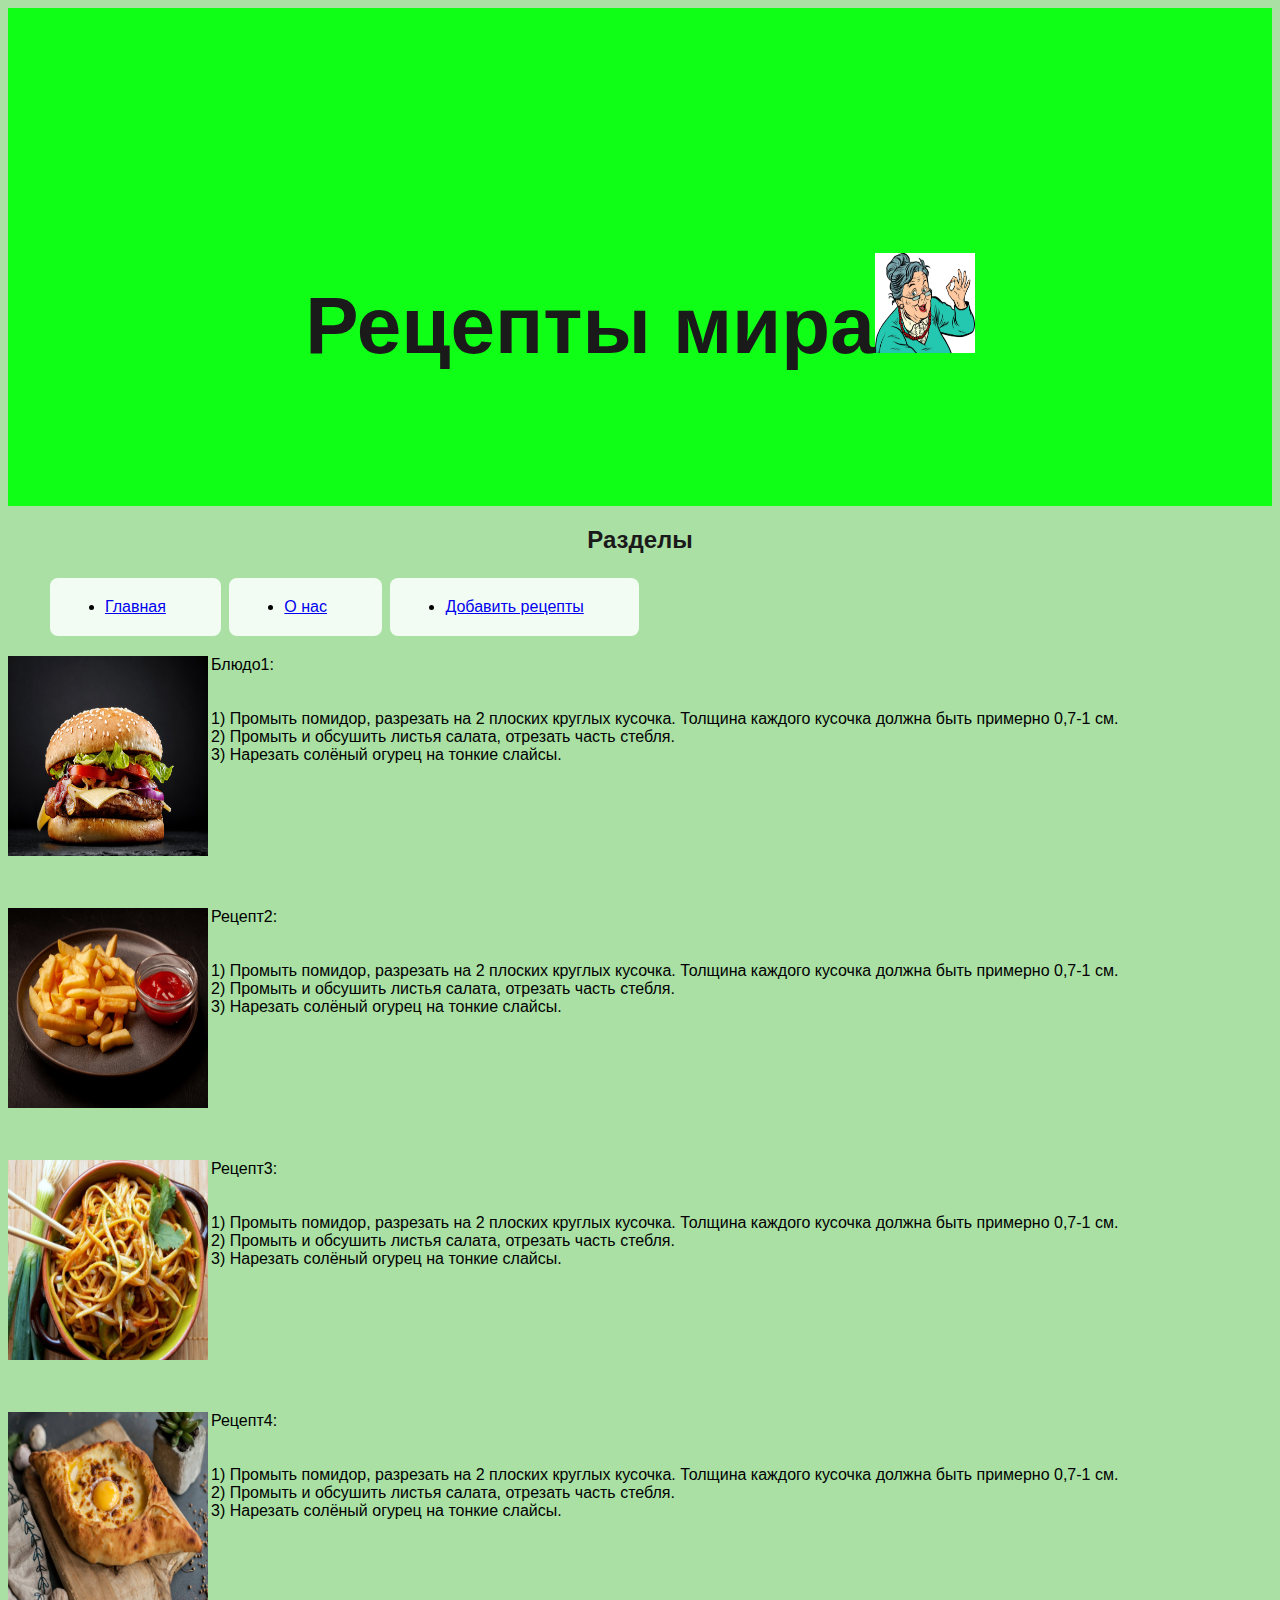
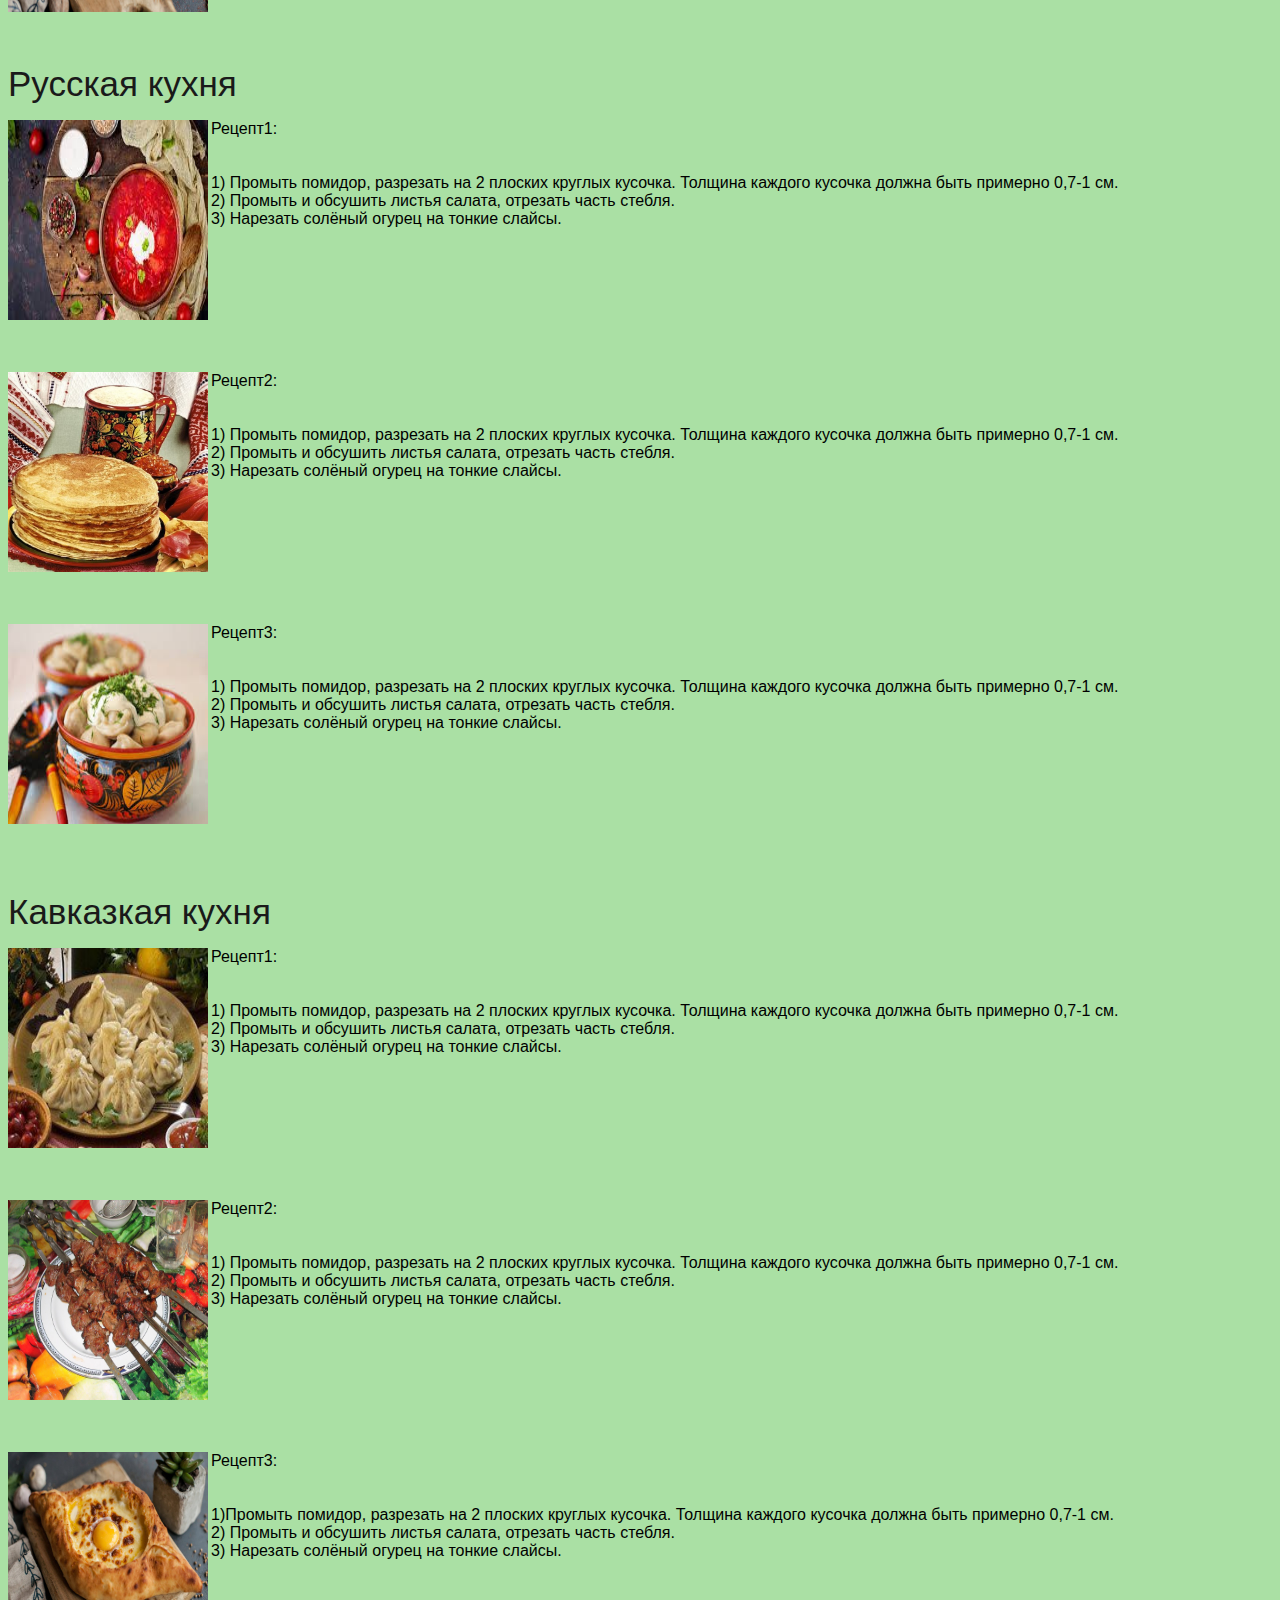
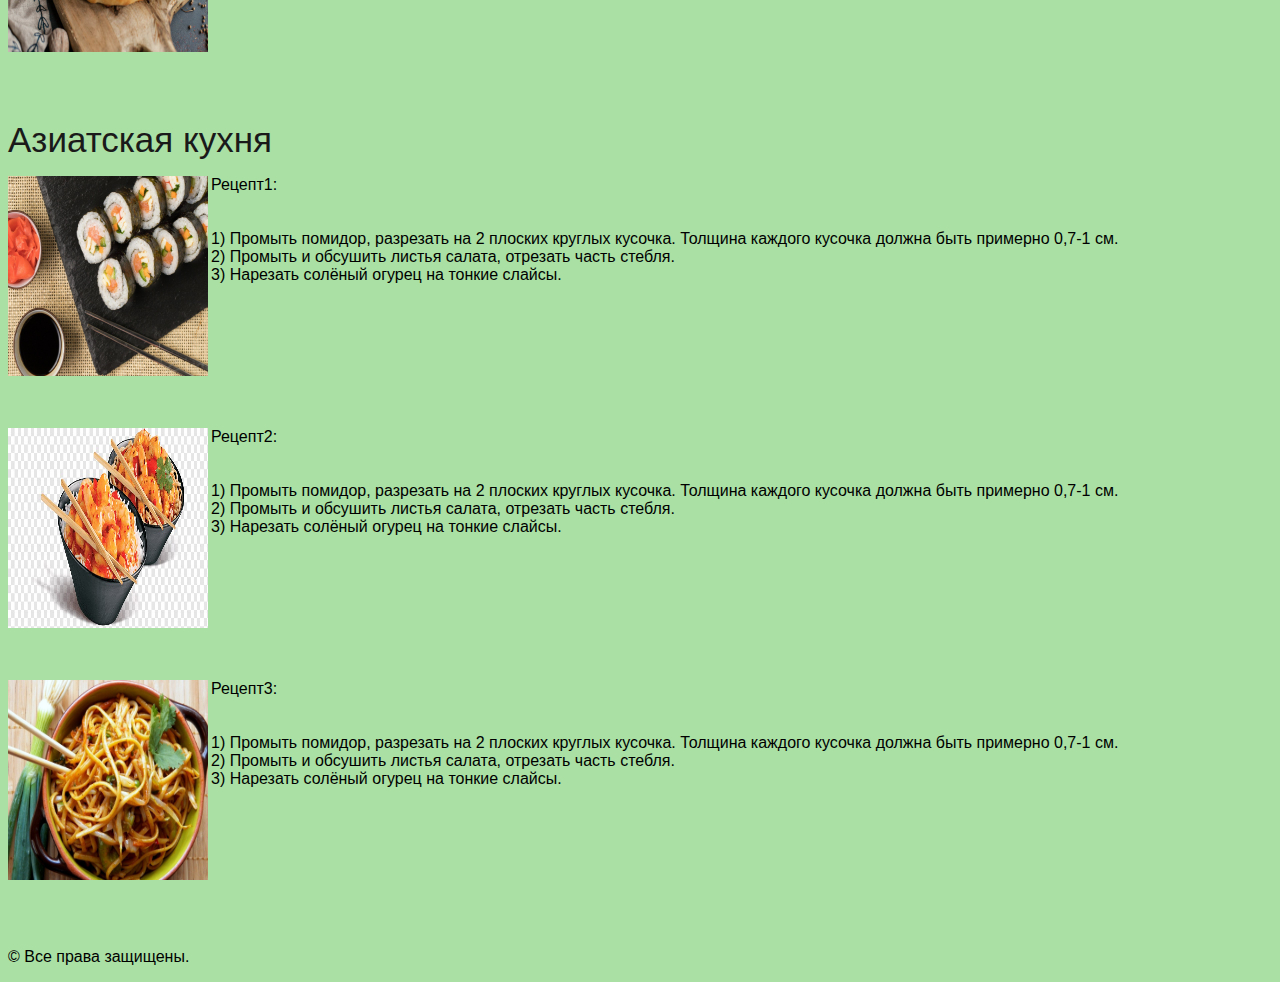
<file: index.html>
<html> 
<head> 
<link rel="stylesheet" type="text/css" href="css/style.css">  
<title>Рецепты мира</title> 
<link rel="manifest" href="manifest.json">
<meta http-equiv="Content-Type" content="text/html;charset=utf-8" /> 


 
</head> 
<body> 
 
<header> 
  <h1><br><br><br><h3>Рецепты мира<IMG SRC="Лого.png" WIDTH=100 HEIGHT=100 ></h3><br><br><br></h1> 
</header> 

        <h2>Разделы</h2>
        <nav>
            <ul>
                <button><li><a href="index.html">Главная</a></li></button>
                <button><li><a href="we.html">О нас</a></li></button>
				<button><li><a href="history.html">Добавить рецепты</a></li></button>
             
            </ul>
        </nav>



<div class="logo"></div> 
<div id="tabs"> 
<ul> 


</ul> 
<IMG SRC="бургер.jpg" WIDTH=200 HEIGHT=200 ALIGN="left"> 
Блюдо1:<br><br><br>1) Промыть помидор, разрезать на 2 плоских круглых кусочка. Толщина каждого кусочка должна быть примерно 0,7-1 см.<br>2) Промыть и обсушить листья салата, отрезать часть стебля.<br> 
3) Нарезать солёный огурец на тонкие слайсы. 
<br><br><br><br><br><br><br><br><br> 
<IMG SRC="картошкафри.jpg" WIDTH=200 HEIGHT=200 ALIGN="left"> 
Рецепт2:<br><br><br>1) Промыть помидор, разрезать на 2 плоских круглых кусочка. Толщина каждого кусочка должна быть примерно 0,7-1 см.<br>2) Промыть и обсушить листья салата, отрезать часть стебля.<br> 
3) Нарезать солёный огурец на тонкие слайсы. 
<br><br><br><br><br><br><br><br><br> 
<IMG SRC="лапша.jpg" WIDTH=200 HEIGHT=200 ALIGN="left"> 
Рецепт3:<br><br><br>1) Промыть помидор, разрезать на 2 плоских круглых кусочка. Толщина каждого кусочка должна быть примерно 0,7-1 см.<br>2) Промыть и обсушить листья салата, отрезать часть стебля.<br> 
3) Нарезать солёный огурец на тонкие слайсы. 
<br><br><br><br><br><br><br><br><br> 
<IMG SRC="хачапури.jpg" WIDTH=200 HEIGHT=200 ALIGN="left"> 
Рецепт4:<br><br><br>1) Промыть помидор, разрезать на 2 плоских круглых кусочка. Толщина каждого кусочка должна быть примерно 0,7-1 см.<br>2) Промыть и обсушить листья салата, отрезать часть стебля.<br> 
3) Нарезать солёный огурец на тонкие слайсы. 
<br><br><br><br><br><br><br><br><br> 
 
<div id="tabs-2"> 
<Tipe> Русская кухня</Tipe> 
</div> 
<p><IMG SRC="борщь.jpg" WIDTH=200 HEIGHT=200 ALIGN="left"> 
Рецепт1:<br><br><br>1) Промыть помидор, разрезать на 2 плоских круглых кусочка. Толщина каждого кусочка должна быть примерно 0,7-1 см.<br>2) Промыть и обсушить листья салата, отрезать часть стебля.<br> 
3) Нарезать солёный огурец на тонкие слайсы. 
<br><br><br><br><br><br><br><br><br> 
<IMG SRC="блины.jpg" WIDTH=200 HEIGHT=200 ALIGN="left"> 
Рецепт2:<br><br><br>1) Промыть помидор, разрезать на 2 плоских круглых кусочка. Толщина каждого кусочка должна быть примерно 0,7-1 см.<br>2) Промыть и обсушить листья салата, отрезать часть стебля.<br> 
3) Нарезать солёный огурец на тонкие слайсы. 
<br><br><br><br><br><br><br><br><br> 
<IMG SRC="пельмени.jpg" WIDTH=200 HEIGHT=200 ALIGN="left"> 
Рецепт3:<br><br><br>1) Промыть помидор, разрезать на 2 плоских круглых кусочка. Толщина каждого кусочка должна быть примерно 0,7-1 см.<br>2) Промыть и обсушить листья салата, отрезать часть стебля.<br> 
3) Нарезать солёный огурец на тонкие слайсы. 
<br><br><br><br><br><br><br><br><br> 
<div id="tabs-3"> 
<Tipe> Кавказкая кухня</Tipe> 
</div> 
<p><IMG SRC="манты.jpg" WIDTH=200 HEIGHT=200 ALIGN="left"> 
Рецепт1:<br><br><br>1) Промыть помидор, разрезать на 2 плоских круглых кусочка. Толщина каждого кусочка должна быть примерно 0,7-1 см.<br>2) Промыть и обсушить листья салата, отрезать часть стебля.<br> 
3) Нарезать солёный огурец на тонкие слайсы. 
<br><br><br><br><br><br><br><br><br> 
<IMG SRC="шашлыки.jpg" WIDTH=200 HEIGHT=200 ALIGN="left"> 
Рецепт2:<br><br><br>1) Промыть помидор, разрезать на 2 плоских круглых кусочка. Толщина каждого кусочка должна быть примерно 0,7-1 см.<br>2) Промыть и обсушить листья салата, отрезать часть стебля.<br> 
3) Нарезать солёный огурец на тонкие слайсы. 
<br><br><br><br><br><br><br><br><br> 
<IMG SRC="хачапури.jpg" WIDTH=200 HEIGHT=200 ALIGN="left"> 
Рецепт3:<br><br><br>
1)Промыть помидор, разрезать на 2 плоских круглых кусочка. Толщина каждого кусочка должна быть примерно 0,7-1 см.<br>2) Промыть и обсушить листья салата, отрезать часть стебля.<br> 
3) Нарезать солёный огурец на тонкие слайсы. 
<br><br><br><br><br><br><br><br><br> 
<div id="tabs-4"> 
<Tipe> Азиатская кухня</Tipe> 
</div> 
<p><IMG SRC="суши.jpg" WIDTH=200 HEIGHT=200 ALIGN="left"> 
Рецепт1:<br><br><br>1) Промыть помидор, разрезать на 2 плоских круглых кусочка. Толщина каждого кусочка должна быть примерно 0,7-1 см.<br>2) Промыть и обсушить листья салата, отрезать часть стебля.<br> 
3) Нарезать солёный огурец на тонкие слайсы. 
<br><br><br><br><br><br><br><br><br> 
<IMG SRC="креветки.jpg" WIDTH=200 HEIGHT=200 ALIGN="left">


Рецепт2:<br><br><br>1) Промыть помидор, разрезать на 2 плоских круглых кусочка. Толщина каждого кусочка должна быть примерно 0,7-1 см.<br>2) Промыть и обсушить листья салата, отрезать часть стебля.<br> 
3) Нарезать солёный огурец на тонкие слайсы. 
<br><br><br><br><br><br><br><br><br> 
<IMG SRC="лапша.jpg" WIDTH=200 HEIGHT=200 ALIGN="left"> 
Рецепт3:<br><br><br>1) Промыть помидор, разрезать на 2 плоских круглых кусочка. Толщина каждого кусочка должна быть примерно 0,7-1 см.<br>2) Промыть и обсушить листья салата, отрезать часть стебля.<br> 
3) Нарезать солёный огурец на тонкие слайсы. 
<br><br><br><br><br><br><br><br><br> 


<footer>  
        <div class="container">  
            <p>&copy; Все права защищены.</p>  
        </div>  
    </footer> 
</body> 
</html>
</file>
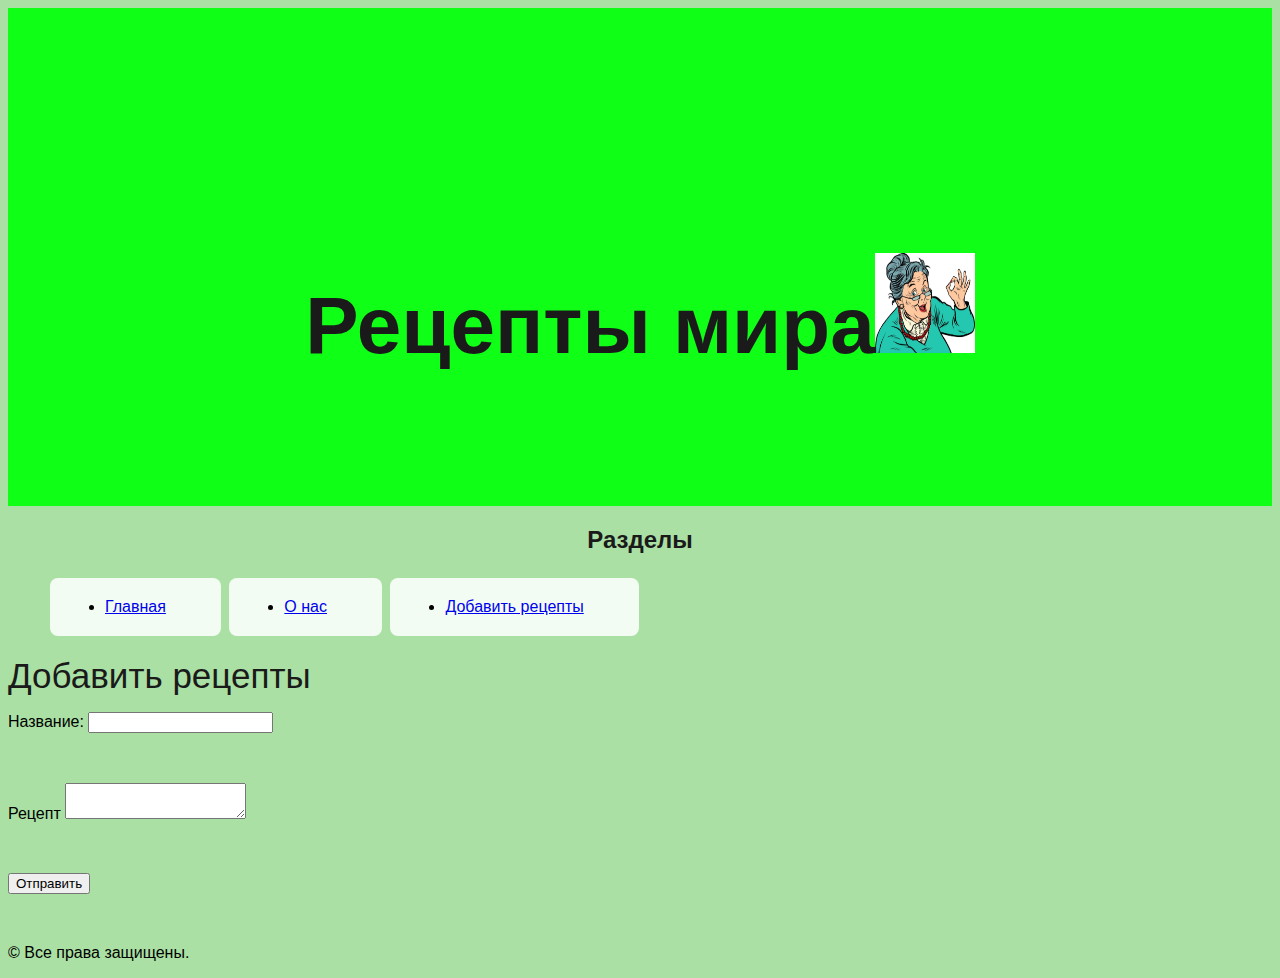
<file: history.html>
<html> 
<head> 
<link rel="stylesheet" type="text/css" href="css/style.css">  
<title>Лучшие рецепты от Марио</title> 
<meta http-equiv="Content-Type" content="text/html;charset=utf-8" /> 
 
<script> 
$(function() { 
$( "#tabs" ).tabs(); 
}); 
</script> 
 
</head> 
<body> 
 
<header> 
    <h1><br><br><br><h3>Рецепты мира<IMG SRC="Лого.png" WIDTH=100 HEIGHT=100 ></h3><br><br><br></h1> 
</header> 

        <h2>Разделы</h2>
        <nav>
            <ul>
                <button><li><a href="index.html">Главная</a></li></button>
                <button><li><a href="we.html">О нас</a></li></button>
				<button><li><a href="history.html">Добавить рецепты</a></li></button>
                
            </ul>
        </nav>
   
<Tipe> Добавить рецепты </Tipe> 
</p> 
</div> 
 <form name="form1" method="post" action="script.php"> 
<p> Название: <input type="text" name="Name"> </p> ​

<p> Рецепт ​

<textarea name="description"></textarea> 
</p>​
<p>​
<input type="submit" name="send" value="Отправить"> ​
</p>​
</form>
<footer>  
        <div class="container">  
            <p>&copy; Все права защищены.</p>  
        </div>  
    </footer> 
</body> 
</html>
</file>
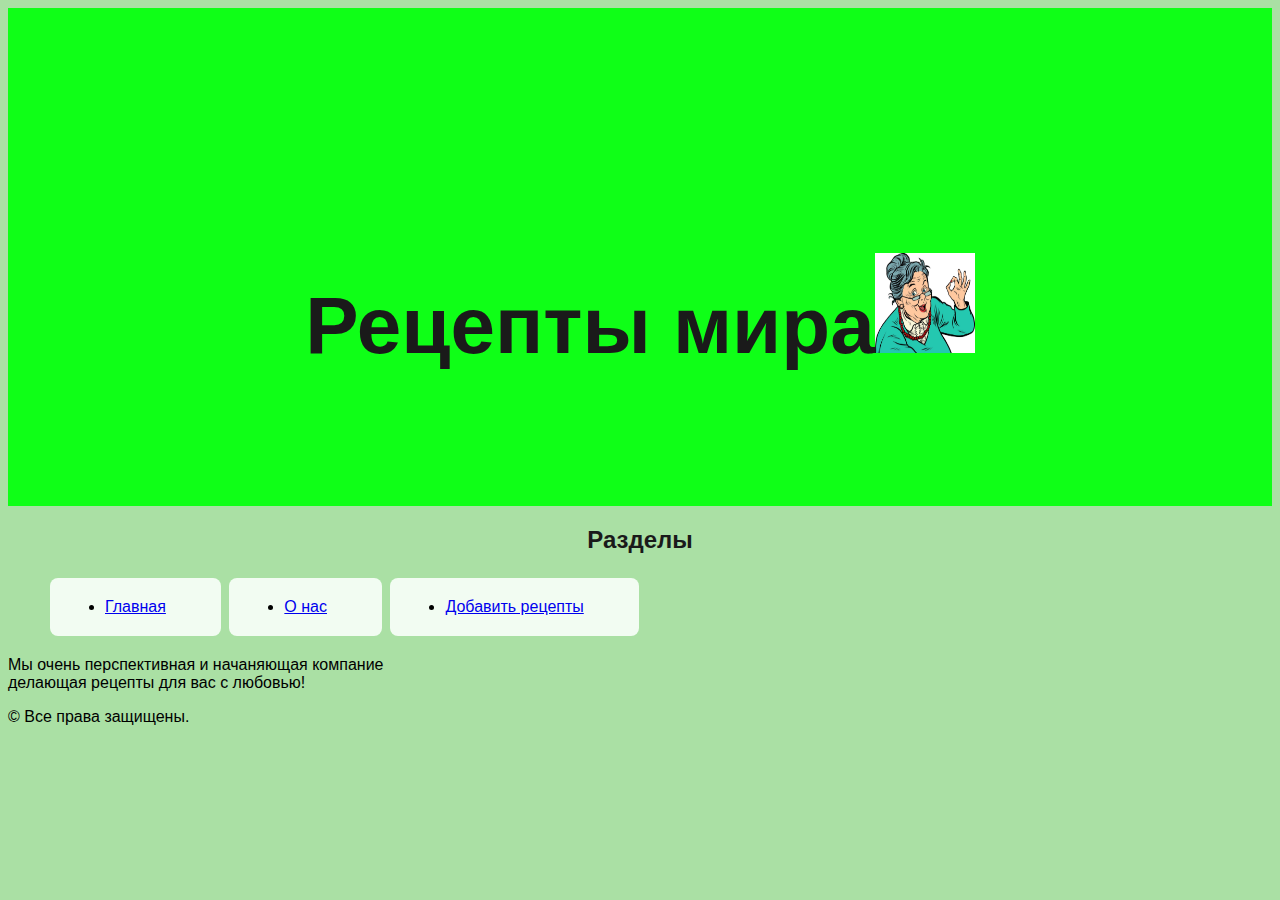
<file: we.html>
<html> 
<head> 
<link rel="stylesheet" type="text/css" href="css/style.css">  
<title>Лучшие рецепты от Марио</title> 
<meta http-equiv="Content-Type" content="text/html;charset=utf-8" /> 
 
<script> 
$(function() { 
$( "#tabs" ).tabs(); 
}); 
</script> 
 
</head> 
<body> 
 
<header> 
    <h1><br><br><br><h3>Рецепты мира<IMG SRC="Лого.png" WIDTH=100 HEIGHT=100 ></h3><br><br><br></h1> 

</header> 

        <h2>Разделы</h2>
        <nav>
            <ul>
                <button><li><a href="index.html">Главная</a></li></button>
                <button><li><a href="we.html">О нас</a></li></button>
				<button><li><a href="history.html">Добавить рецепты</a></li></button>
                
            </ul>
        </nav>
    
Мы очень перспективная и начаняющая компание <br>делающая рецепты для вас с любовью!
<footer>  
        <div class="container">  
            <p>&copy; Все права защищены.</p>  
        </div>  
    </footer> 
</body> 
</html>
</file>
<file: css/style.css>
body {  font-family: Arial, sans-serif;
  background-color: #aae0a4;}

header {
	background-color: #0fff17;
	
}
h2 {
  text-align: center;  color: #1a1a1a;
  background-color: #aae0a4;}
Tipe{ text-align: center;
 font-size: 35px;color: #1a1a1a; }
button {  background-color: #f2fcf2;
  padding: 20px 55px;   text-align: center; 
   text-decoration: none;    display: inline-block; 
   font-size: 16px;    margin: 4px 2px; 
   border-radius: 8px;   border: none;
  cursor: pointer;}
vkus {  color: #007504;
  background-color: #007504;}
h1 {  font-size: 3em;
  color: #007504;  text-align: center;
}
h3 {  font-size: 3em;
  color: #1a1a1a;  text-align: center;
  font-size: 80px;
  
}
</file>
